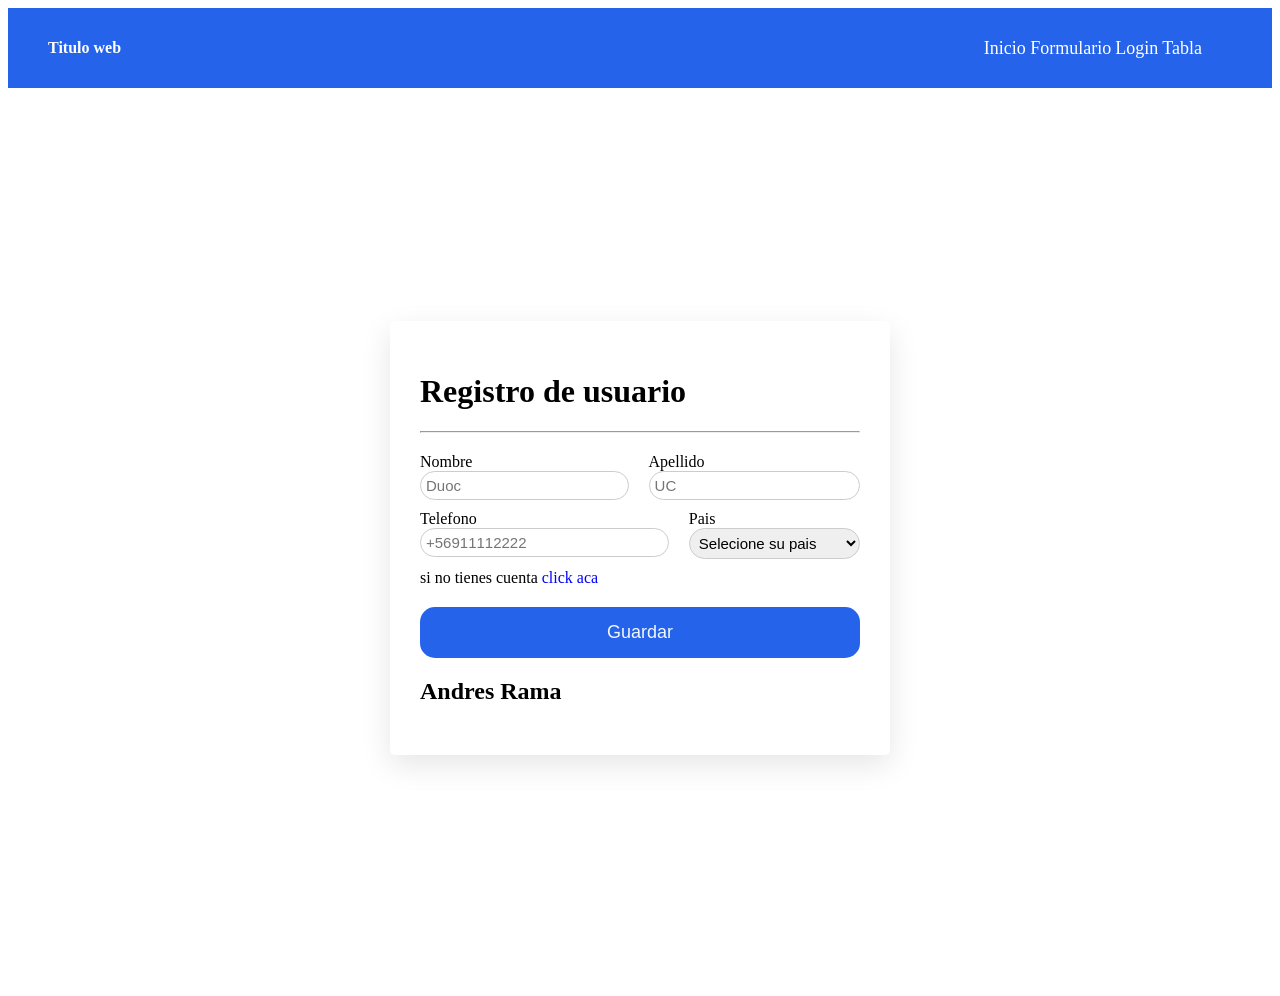
<file: index.html>
<!DOCTYPE html>
<html lang="en">

<head>
    <meta charset="UTF-8">
    <meta name="viewport" content="width=device-width, initial-scale=1.0">
    <title>Document</title>
    <link rel="stylesheet" href="estilo.css">
</head>

<body>

    <nav class="navbar">

        <div class="tituloNav">
            Titulo web
        </div>

        <div class="menu">
            <a href="">
                Inicio
            </a>
            <a href=""> Formulario</a>
            <a href=""> Login</a>
            <a href="tabla.html"> Tabla</a>

        </div>

    </nav>

    <div class="formularioContenedor">

        <form class="formulariostyle" id="formulario">
            <h1>Registro de usuario</h1>
            <hr style="margin-bottom: 20px;">

            <!-- nombre y apellidp -->
            <div class="fila">
                <div class="campo">
                    <label>Nombre</label>
                    <input type="text" id="nombreInput" placeholder="Duoc">

                </div>
                <div class="campo">
                    <label>Apellido</label>
                    <input type="text" id="apellidoInput" placeholder="UC">

                </div>
            </div>

            <!-- datos de contacto -->


            <div class="fila">
                <div class="campo">
                    <label>Telefono</label>
                    <input type="text" id="telefonoInput" placeholder="+56911112222">
                </div>
                <div class="campo">
                    <label>Pais</label>
                    <select id="paisSelect">
                        <option value=""> Selecione su pais</option>
                        <option value="chile">Chile</option>
                        <option value="peru">Peru</option>
                        <option value="argentina">Argentina</option>
                    </select>
                </div>
            </div>
            <span> si no tienes cuenta <a style="cursor: pointer; color: blue;"> click aca </a> </span>

            <div class="botones">
                <button class="botonGuardar" type="submit">Guardar</button>
            </div>

            <h2> Andres Rama </h2>

        </form>
        <script src="validaciones.js"></script>
    </div>
</body>

</html>
</file>
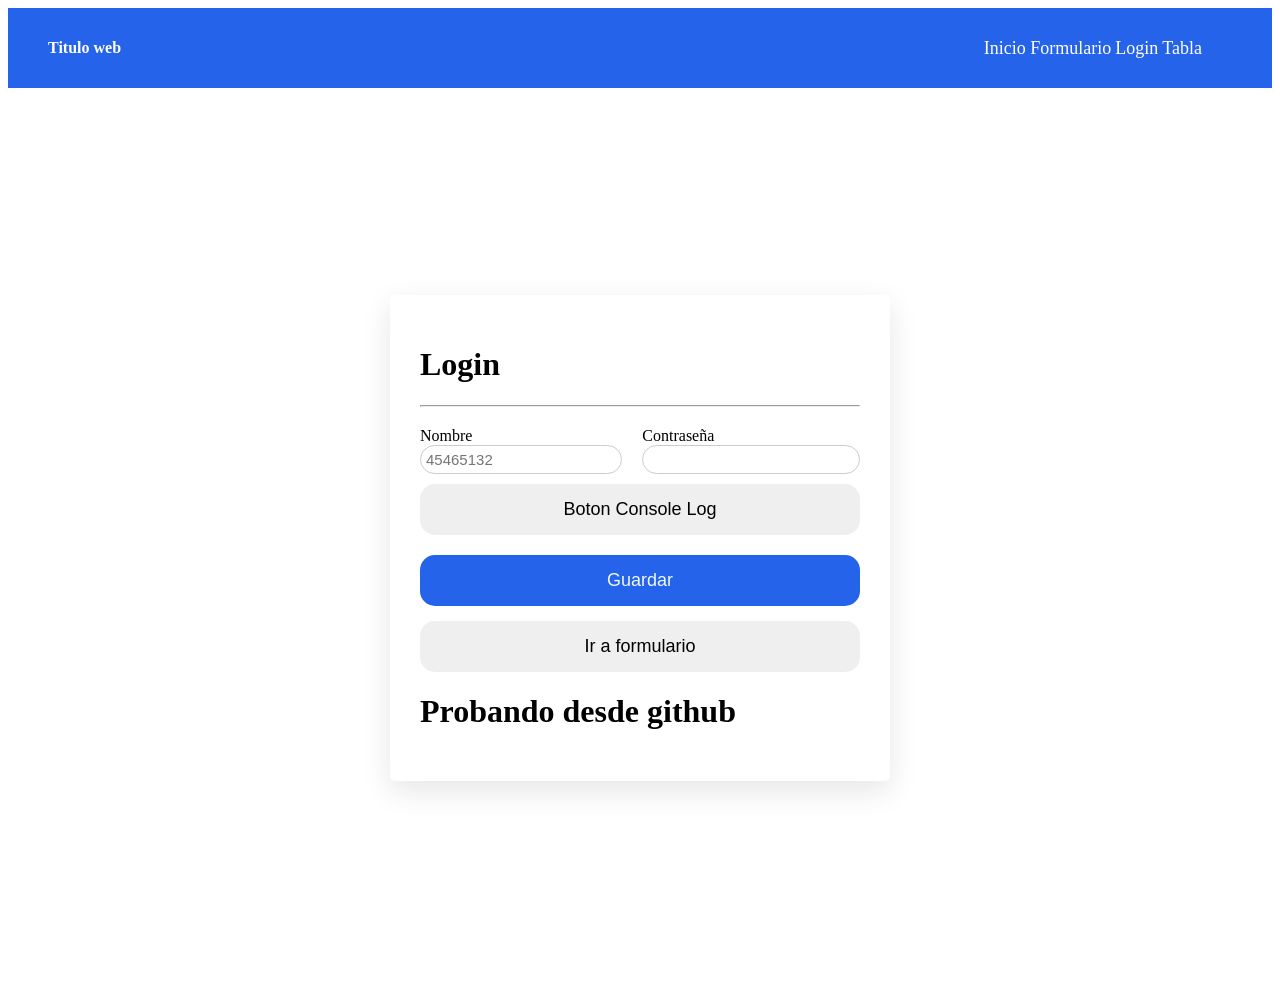
<file: login.html>
<!DOCTYPE html>
<html lang="en">

<head>
    <meta charset="UTF-8">
    <meta name="viewport" content="width=device-width, initial-scale=1.0">
    <title>Document</title>
    <link rel="stylesheet" href="estilo.css">
</head>

<body>

    <nav class="navbar">

        <div class="tituloNav">
            Titulo web
        </div>

        <div class="menu">
            <a href="">
                Inicio
            </a>
            <a href=""> Formulario</a>
            <a href=""> Login</a>
            <a href="tabla.html"> Tabla</a>

        </div>

    </nav>

    <div class="formularioContenedor">
        <form class="formulariostyle" id="formulario">
            <h1>Login</h1>
            <hr style="margin-bottom: 20px;">

            <!-- nombre y apellidp -->
            <div class="fila">
                <div class="campo">
                    <label>Nombre</label>
                    <input type="text" id="nombreLogin" placeholder="45465132">

                </div>
                <div class="campo">
                    <label>Contraseña</label>
                    <input type="password" id="passwordLogin">

                </div>
            </div>

            <div>
                <button id="botonConsoleLog" type="button"> Boton Console Log </button>
            </div>


            <div class="botones">
                <button class="botonGuardar" type="submit">Guardar</button>
            </div>

            <button type="button" onclick="window.location.href='index.html'" style="margin-top: 15px;">
                Ir a formulario
            </button>


            <h1>Probando desde github</h1>

        </form>
        <script src="login.js"></script>
    </div>
</body>

</html>
</file>
<file: estilo.css>
*{
    box-sizing: border-box;
}

.navbar {
    width: 100%;
    height: 80px;
    background-color: #2563eb;
    color: white;
    display: flex;
    justify-content: space-between;
    align-items: center ;
    padding: 0 40px;
}
.tituloNav{
    font-weight: bold;
}
.menu{
    padding: 30px;
}
.menu a{

    color: white;
    text-decoration: none;
    font-size: 18px;
}

.menu a:hover{
    color: grey;
    transition: 1000ms;
    font-size: 25px;
}






.formularioContenedor{
    height: 100vh;
    display: flex;
    justify-content: center;
    align-items: center;
}


/* body{
    height: 100vh;
    display: flex;
    justify-content: center;
    align-items: center;

} */

h1{
    /* border-bottom: 1px solid red; */
}


.formulariostyle{
    /* opacity: 50%; */
    background-color: white;
    border-radius: 5px;
    padding: 30px;
    box-shadow: 0 10px 30px rgba(0, 0, 0, 0.1);
    width: 100%;
    max-width: 500px;
    
}

/* display cambia horientazion, gap margen entre input- margin separacion, 
margin-botton separacion en un lado en particular
 */

.fila{    
    display: flex;
    gap: 20px;
    margin-bottom: 10px;
}

input, select{
    
    width: 100%;
    padding: 5px;
    border: 1px solid #ccc;
    border-radius: 20px;
    font-size: 15px;
}

input:focus, select:focus{
    outline: none;
    border-color: blueviolet;

}

.botones{
    display: flex;
    gap: 15px;
    margin-top: 20px;
}

button{
    width: 100%;
    padding: 15px;
    border-radius: 15px;
    font-size: 18px;
    cursor: pointer;
    border: none;
}

.botonGuardar{
    background-color: #2563eb;
    color: aliceblue;
}
</file>
